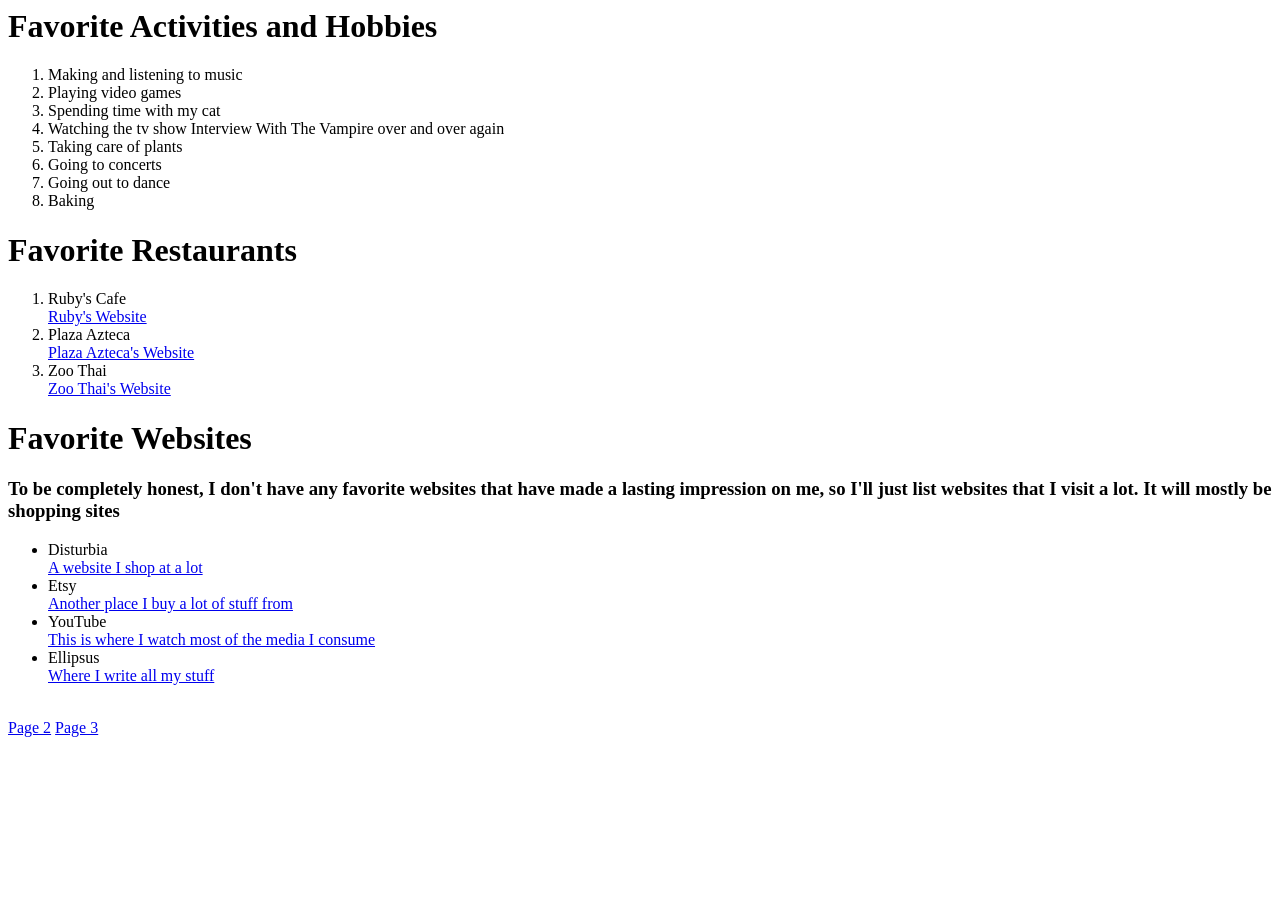
<file: Homework6/index.html>
<html>
    <head>
        <title>hello</title>
    </head>
    <body>
        <h1>Favorite Activities and Hobbies</h1>

        <ol>
        <li>Making and listening to music</li>
        <li>Playing video games</li>
        <li>Spending time with my cat</li>
        <li>Watching the tv show Interview With The Vampire over and over again</li>
        <li>Taking care of plants</li>
        <li>Going to concerts</li>   
        <li>Going out to dance</li>
        <li>Baking</li>
        </ol>

        <h1>Favorite Restaurants</h1>
        
        <ol>
        <li>Ruby's Cafe</li>
        <a href="https://rubys-cafe.com/" target="_new">Ruby's Website</a>
        <li>Plaza Azteca</li>
        <a href="https://plazaazteca.com/location-montana-plaza-azteca-missoula/" target="_new">Plaza Azteca's Website</a>
        <li>Zoo Thai</li>
        <a href="https://www.zoothai.com/" target="_new">Zoo Thai's Website</a>
        </ol>

        <h1>Favorite Websites</h1>
        <h3>To be completely honest, I don't have any favorite websites that have made a lasting impression on me, so I'll just list websites that I visit a lot. It will mostly be shopping sites</h3>
        
        <ul>
        <li>Disturbia</li>
        <a href="https://www.disturbia.us/collections/womens-new" target="_new">A website I shop at a lot</a>
        <li>Etsy</li>
        <a href="https://www.etsy.com/" target="_new">Another place I buy a lot of stuff from</a>
        <li>YouTube</li>
        <a href="https://www.youtube.com/" target="_new">This is where I watch most of the media I consume</a>
        <li>Ellipsus</li>
        <a href="https://ellipsus.com/" target="_new">Where I write all my stuff</a>
        </ul><br/>
        <a href="page2.html">Page 2</a>
        <a href="page3.html">Page 3</a>
    </body>
</html>
</file>
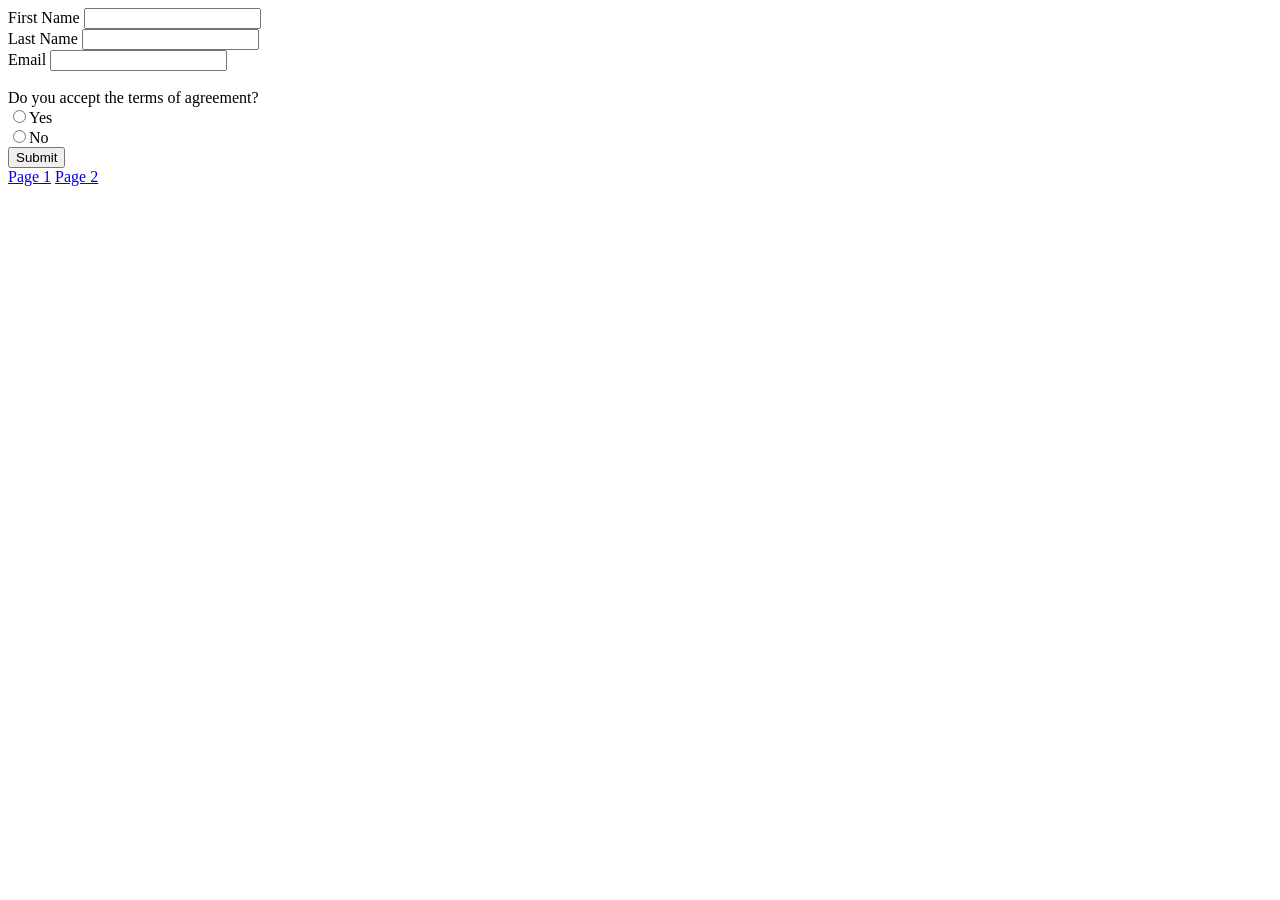
<file: Homework6/page3.html>
<html>
        <head>
            <title>contact</title>
        </head>
        <body>
            First Name <input type="text" id="fName"><br>
            Last Name <input type="text" id="lName"><br>
            Email <input type="text" id="email"><br><br/>
            Do you accept the terms of agreement?<br/>
            <input type="radio" name="agreement" value="yes">Yes<br>
            <input type="radio" name="agreement" value="no">No<br>
            <button id="mysubmit" type="button">Submit</button>
            <br/>
        <a href="index.html">Page 1</a>
        <a href="page2.html">Page 2</a>
        </body>
</html>
</file>
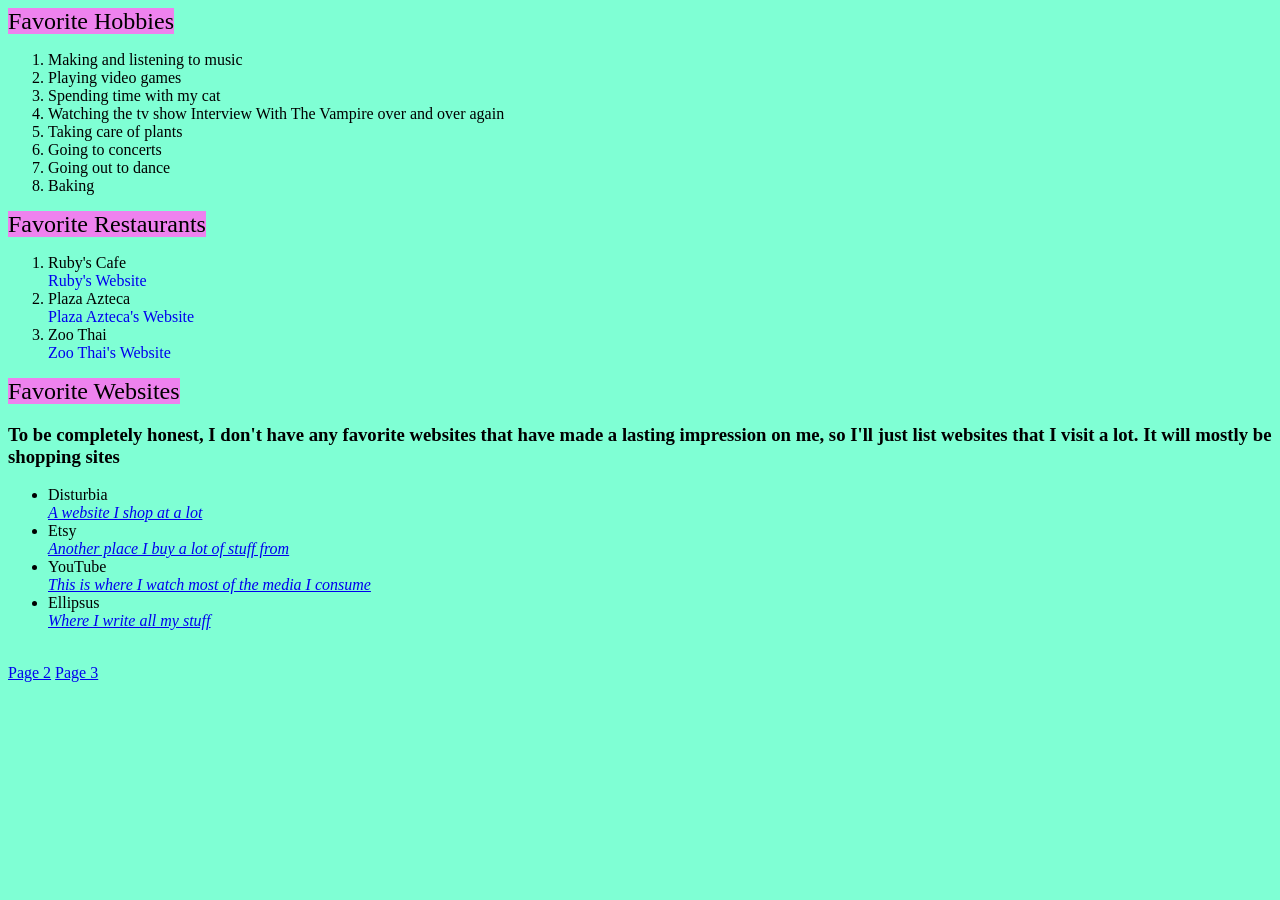
<file: Homework7/page1.html>
<html>

    <head>
        <title>Home Page</title>
        <link rel="stylesheet" href="style.css">
        
    </head>

    <body>

        <span style="background-color: violet; font-size: x-large;"h1>Favorite Hobbies</span>
    <ol>
        <span style="font-size: medium;">
        <li>Making and listening to music</li>
        <li>Playing video games</li>
        <li>Spending time with my cat</li>
        <li>Watching the tv show Interview With The Vampire over and over again</li>
        <li>Taking care of plants</li>
        <li>Going to concerts</li>   
        <li>Going out to dance</li>
        <li>Baking</li>
        </span>

        </ol>

    <span style="background-color: violet; font-size: x-large;"h1>Favorite Restaurants</span>

    <ol>
        <li>Ruby's Cafe</li>
        <a href="https://rubys-cafe.com/" style="text-decoration: none;" target="_new">Ruby's Website</a>
        <li>Plaza Azteca</li>
        <a href="https://plazaazteca.com/location-montana-plaza-azteca-missoula/" style="text-decoration: none;" target="_new">Plaza Azteca's Website</a>
        <li>Zoo Thai</li>
        <a href="https://www.zoothai.com/" style="text-decoration: none;" target="_new">Zoo Thai's Website</a>
    
    </ol>
    <span style="background-color: violet; font-size: x-large;"h1>Favorite Websites</span>

    <h3>To be completely honest, I don't have any favorite websites that have made a lasting impression on me, so I'll just list websites that I visit a lot. It will mostly be shopping sites</h3>

    <ul>
        <li>Disturbia</li>
        <a href="https://www.disturbia.us/collections/womens-new" style="font-style: italic;" target="_new">A website I shop at a lot</a>
        <li>Etsy</li>
        <a href="https://www.etsy.com/" style="font-style: italic;" target="_new">Another place I buy a lot of stuff from</a>
        <li>YouTube</li>
        <a href="https://www.youtube.com/" style="font-style: italic;" target="_new">This is where I watch most of the media I consume</a>
        <li>Ellipsus</li>
        <a href="https://ellipsus.com/" style="font-style: italic;" target="_new">Where I write all my stuff</a>
        </ul><br/>
        <a href="page2.html">Page 2</a>
        <a href="page3.html">Page 3</a>
    
    </ul>

    </body>
</html>
</file>
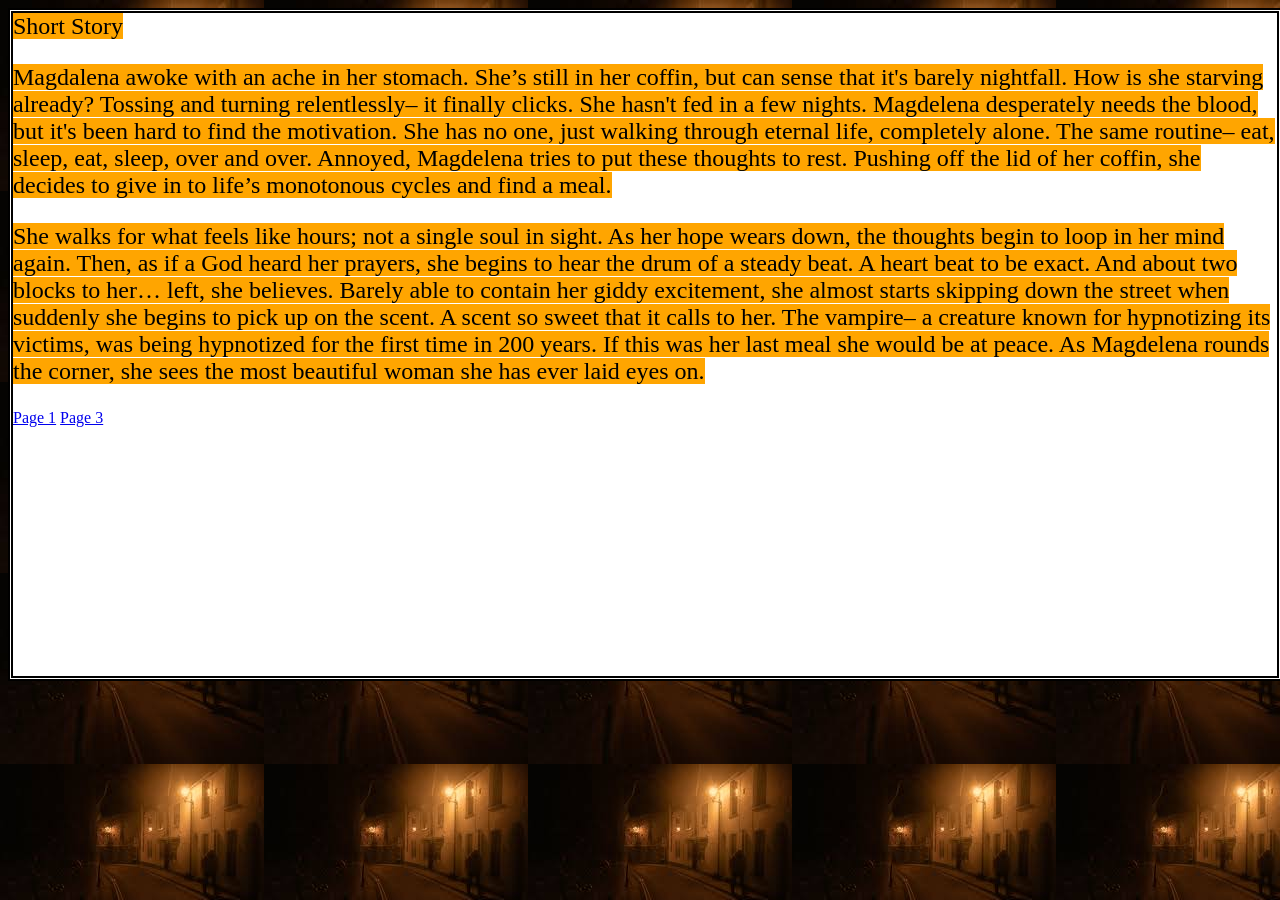
<file: Homework7/page2.html>
<html>
   <head>
    <title>Page 2</title>
    <style>
body {
  background-image: url(street\ at\ night.jpg);
}
#myDIV {
  width: 100%;
  height: 75%;
  background-color: white;
  border:5px solid;
  border-style: double;
}
span {background-color: orange; font-size: x-large;
}
</style>
   </head> 
   
   <body>
    
    <div id="myDIV">
    <span>Short Story
    <p></p>
    Magdalena awoke with an ache in her stomach. She’s still in her coffin, but can sense that it's barely nightfall. How is she starving already? Tossing and turning relentlessly– it finally clicks. She hasn't fed in a few nights. Magdelena desperately needs the blood, but it's been hard to find the motivation. She has no one, just walking through eternal life, completely alone. The same routine– eat, sleep, eat, sleep, over and over. Annoyed, Magdelena tries to put these thoughts to rest. Pushing off the lid of her coffin, she decides to give in to life’s monotonous cycles and find a meal.
    <p></p> 
    She walks for what feels like hours; not a single soul in sight. As her hope wears down, the thoughts begin to loop in her mind again. Then, as if a God heard her prayers, she begins to hear the drum of a steady beat. A heart beat to be exact. And about two blocks to her… left, she believes. Barely able to contain her giddy excitement, she almost starts skipping down the street when suddenly she begins to pick up on the scent. A scent so sweet that it calls to her. The vampire– a creature known for hypnotizing its victims, was being hypnotized for the first time in 200 years. If this was her last meal she would be at peace. As Magdelena rounds the corner, she sees the most beautiful woman she has ever laid eyes on.
    <p></p></span>
    <a href="page1.html">Page 1</a>
    <a href="page3.html">Page 3</a>
    </div>

   </body>
</html>
</file>
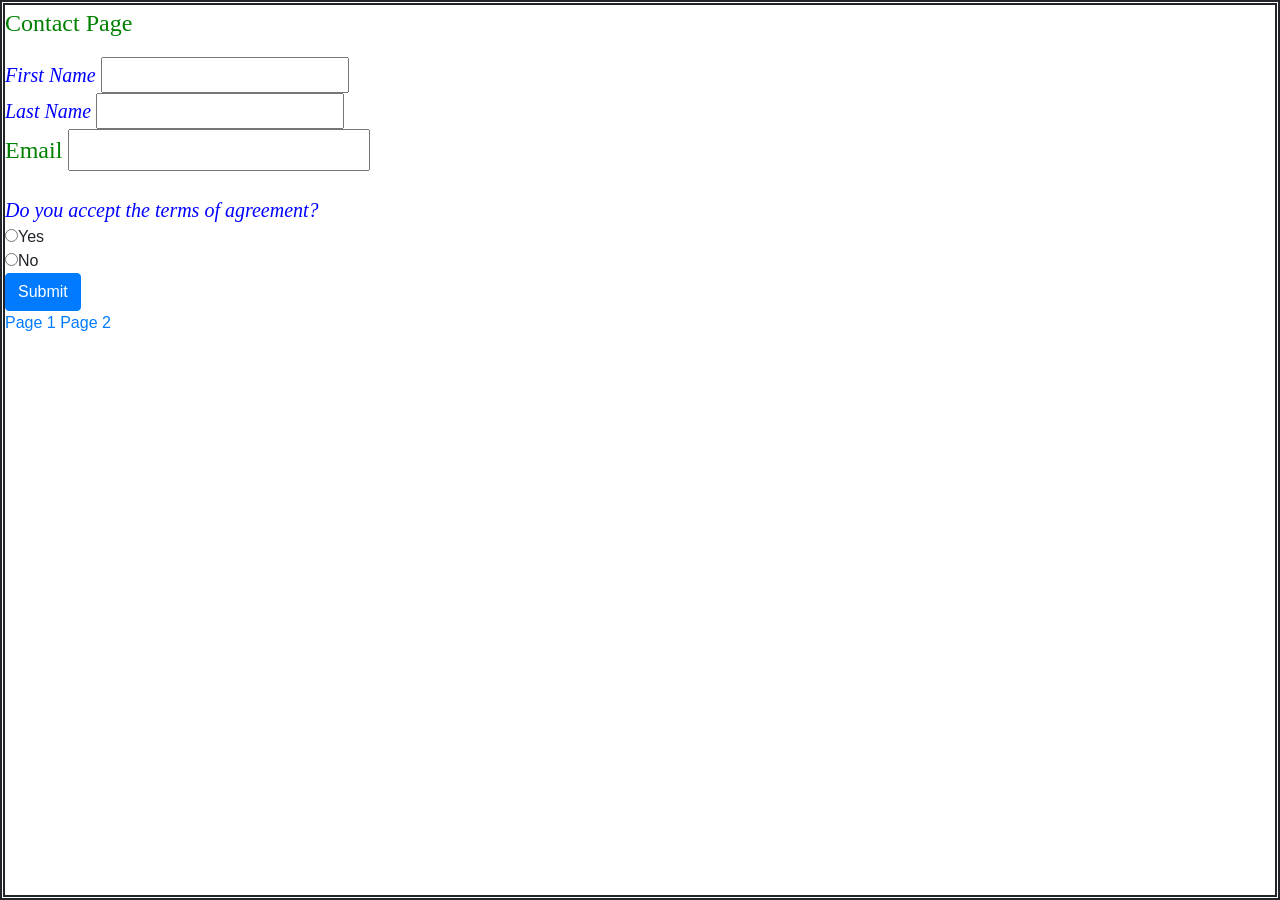
<file: Homework7/page3.html>
<html>

<head>
    <title>contact</title>
    <link rel="stylesheet" type="text/css" href="style.css">
    <meta charset="utf-8">
    <meta name="viewport" content="width=device-width, initial-scale=1">
    <link rel="stylesheet" href="https://stackpath.bootstrapcdn.com/bootstrap/4.3.1/css/bootstrap.min.css"
        integrity="sha384-ggOyR0iXCbMQv3Xipma34MD+dH/1fQ784/j6cY/iJTQUOhcWr7x9JvoRxT2MZw1T" crossorigin="anonymous">
    <script src="https://stackpath.bootstrapcdn.com/bootstrap/4.3.1/js/bootstrap.min.js"
        integrity="sha384-JjSmVgyd0p3pXB1rRibZUAYoIIy6OrQ6VrjIEaFf/nJGzIxFDsf4x0xIM+B07jRM"
        crossorigin="anonymous"></script>
</head>

<body>
    <div id="myDIV">
        <span id="specificColor">Contact Page</span>
        <p></p>
        <span class="blueColor">First Name <input type="text" id="fName"><br>
            Last Name <input type="text" id="lName"><br></span>
        <span id="specificColor">Email <input type="text" id="email"></span><br><br />
        <span class="blueColor">Do you accept the terms of agreement?<br /></span>
        <input type="radio" name="agreement" value="yes">Yes<br>
        <input type="radio" name="agreement" value="no">No<br>
        <button type="button" class="btn btn-primary">Submit</button>
        <br />
        <a href="page1.html">Page 1</a>
        <a href="page2.html">Page 2</a>
    </div>


</body>

</html>
</file>
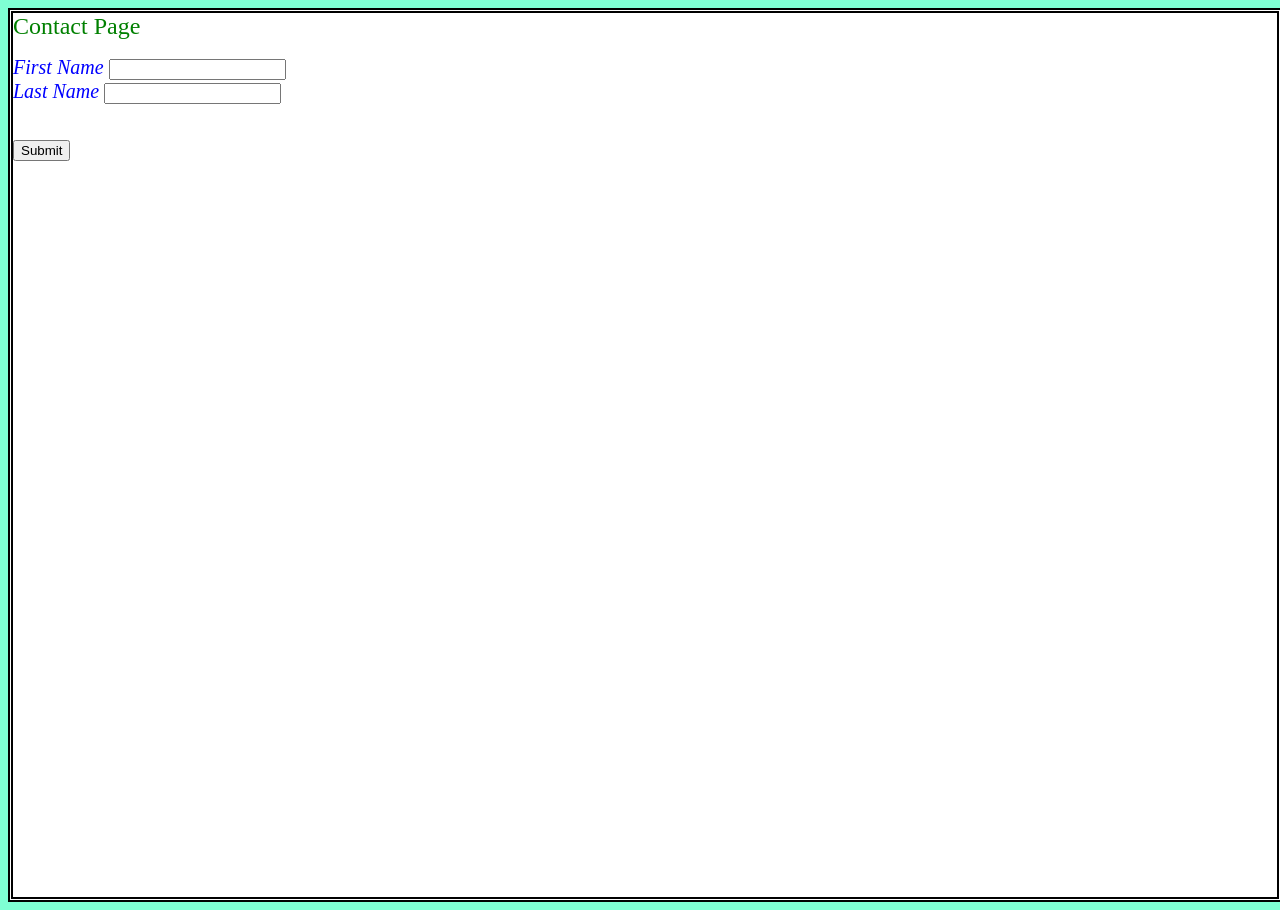
<file: Homework8/page3.html>
<html>

<head>

    <title>Contact</title>

    <link rel="stylesheet" type="text/css" href="style.css">
    <script>

        function getData() {

            var firstName = document.getElementById("fName").value;
            var lastName = document.getElementById("lName").value;


            if (fName.value == "" || lName.value == "") {
                window.alert("Something isn't filled out");

                if (fName.value == "") {
                    fName.style.borderColor = "red";
                    fName.focus();
                }

                if (lName.value == "") {
                    lName.style.borderColor = "red";
                    lName.focus();

                }
                return;

            }


        }

    </script>

</head>

<body>

    <div id="myDIV">

        <span id="specificColor">Contact Page</span>
        <p></p>
        <span class="blueColor">First Name <input type="text" id="fName"><br>
            Last Name <input type="text" id="lName"><br></span>

        <br><br />

        <button type="button" id="submit" class="btn btn-primary" onclick="getData()">Submit</button>

        <br />

    </div>

</body>

</html>
</file>
<file: Homework7/style.css>
body {
    background-color: aquamarine;
}
#myDIV {
  width: 100%;
  height: 100%;
  background-color: white;
  border:5px solid;
  border-style: double;
}
.blueColor {
  color: blue;
  font-family: Georgia, 'Times New Roman', Times, serif;
  font-size: 20px;
  font-style: italic;
}
span.blueColor {
  color: blue;
  font-family: Georgia, 'Times New Roman', Times, serif;
  font-size: 20px;
  font-style: italic;
}
#specificColor {
  color: green;
  font-family: Georgia, 'Times New Roman', Times, serif;
  font-size: 24px;
}
</file>
<file: Homework8/style.css>
body {
    background-color: aquamarine;
}
#myDIV {
  width: 100%;
  height: 100%;
  background-color: white;
  border:5px solid;
  border-style: double;
}
.blueColor {
  color: blue;
  font-family: Georgia, 'Times New Roman', Times, serif;
  font-size: 20px;
  font-style: italic;
}
span.blueColor {
  color: blue;
  font-family: Georgia, 'Times New Roman', Times, serif;
  font-size: 20px;
  font-style: italic;
}
#specificColor {
  color: green;
  font-family: Georgia, 'Times New Roman', Times, serif;
  font-size: 24px;
}
</file>
